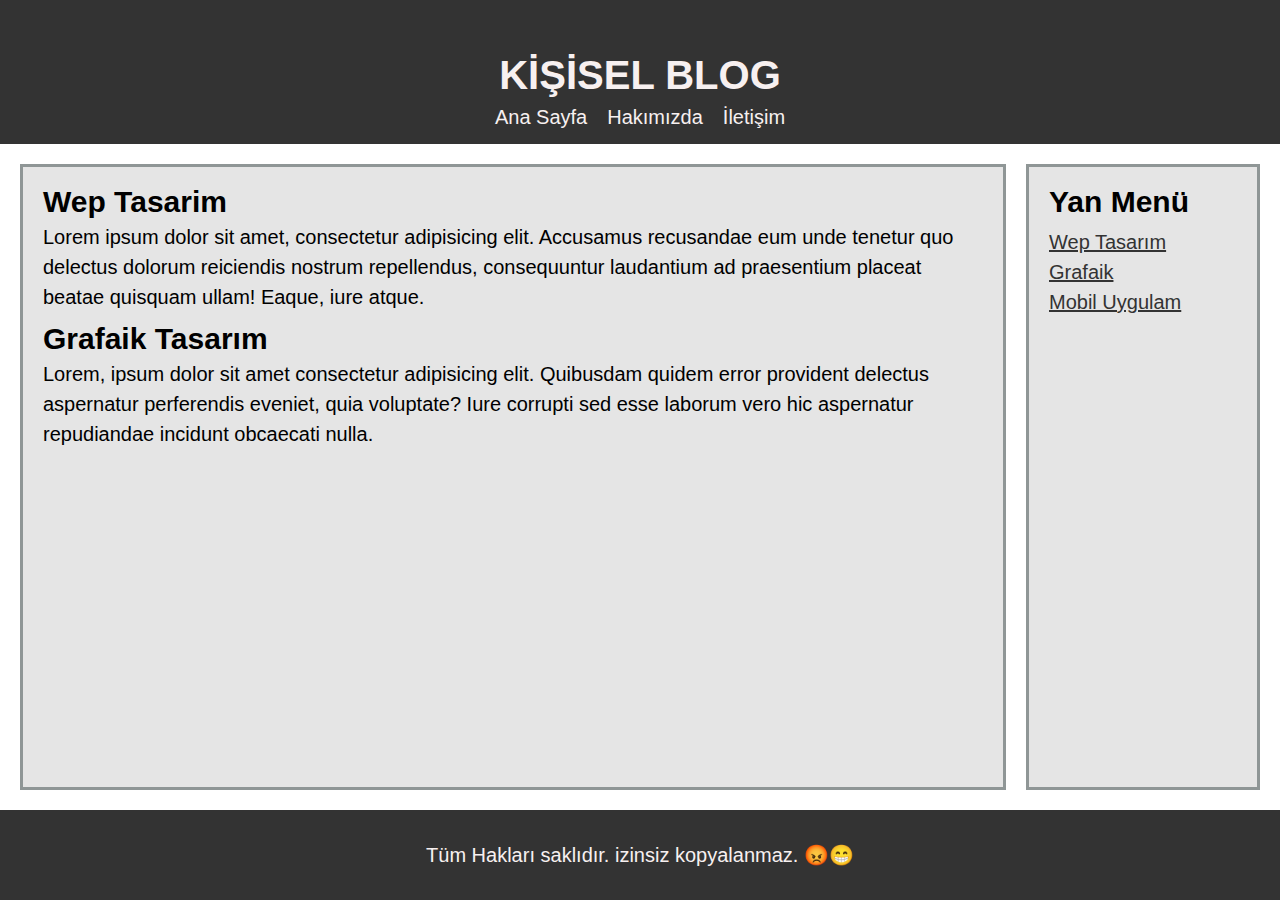
<file: -24-12-11/index.html>
<!DOCTYPE html>
<html lang="tr">
  <head>
    <meta charset="UTF-8" />
    <meta name="viewport" content="width=device-width, initial-scale=1.0" />
    <title>wep sityeme hoşg eldiniz</title>
    <link rel="stylesheet" href="tasarim.css" />
  </head>
  <body>
    <header>
      <h1>KİŞİSEL BLOG</h1>
      <nav>
        <ul id="main-menu">
          <li><a href="#">Ana Sayfa</a></li>
          <li><a href="#">Hakımızda</a></li>
          <li><a href="#">İletişim</a></li>
        </ul>
      </nav>
    </header>

    <main>
      <div id="content">
        <h2>Wep Tasarim</h2>
        <p>
          Lorem ipsum dolor sit amet, consectetur adipisicing elit. Accusamus
          recusandae eum unde tenetur quo delectus dolorum reiciendis nostrum
          repellendus, consequuntur laudantium ad praesentium placeat beatae
          quisquam ullam! Eaque, iure atque.
        </p>

        <h2>Grafaik Tasarım</h2>
        <p>
          Lorem, ipsum dolor sit amet consectetur adipisicing elit. Quibusdam
          quidem error provident delectus aspernatur perferendis eveniet, quia
          voluptate? Iure corrupti sed esse laborum vero hic aspernatur
          repudiandae incidunt obcaecati nulla.
        </p>
      </div>
      <aside>
        <h2>Yan Menü</h2>
        <ul >
          <li><a href="">Wep Tasarım</a></li>
          <li><a href="">Grafaik</a></li>
          <li><a href="">Mobil Uygulam</a> </li>
        </ul>
      </aside>
    </main>

    <footer> 
      <p>Tüm Hakları saklıdır. izinsiz kopyalanmaz. 😡😁</p>
    </footer>
  </body>
</html>
</file>
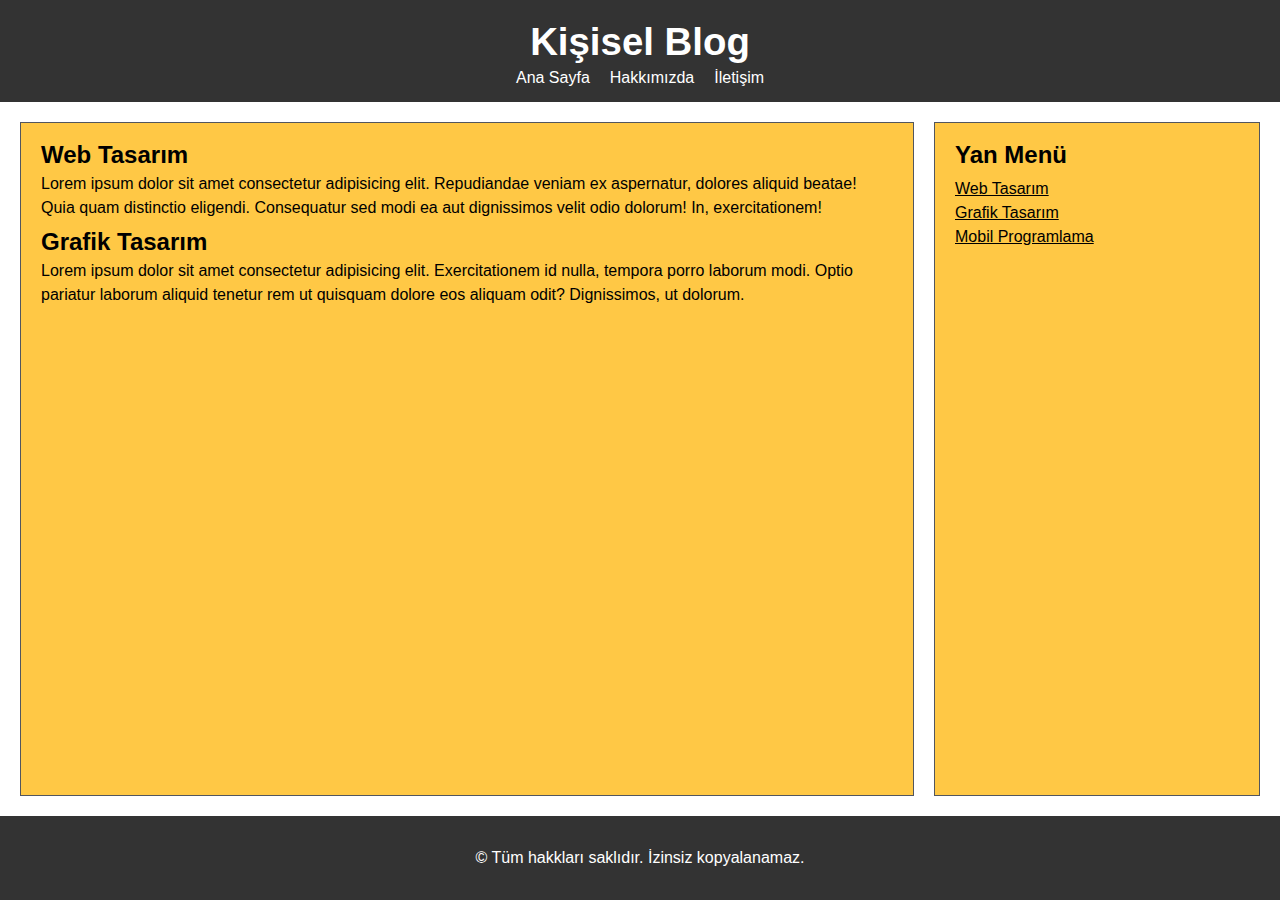
<file: site-241211/index.html>
<!DOCTYPE html>
<html lang="tr">
<head>
    <meta charset="UTF-8">
    <meta name="viewport" content="width=device-width, initial-scale=1.0">
    <title>Kişisel Sitem</title>
    <link rel="stylesheet" href="tasarim.css">
</head>
<body>

    <!-- üst bölüm -->
    <header>
        <h1>Kişisel Blog</h1>
        <nav>
            <ul id="main-menu">
                <li><a href="#">Ana Sayfa</a></li>
                <li><a href="#">Hakkımızda</a></li>
                <li><a href="#">İletişim</a></li>
            </ul>
        </nav>
    </header>

    <!-- orta bölüm-->
    <main>
        <div id="content"> <!-- content içerik demek-->
            <h2>Web Tasarım</h2>
            <p>Lorem ipsum dolor sit amet consectetur adipisicing elit. Repudiandae veniam ex aspernatur, dolores aliquid beatae! Quia quam distinctio eligendi. Consequatur sed modi ea aut dignissimos velit odio dolorum! In, exercitationem!</p>

            <h2>Grafik Tasarım</h2>
            <p>Lorem ipsum dolor sit amet consectetur adipisicing elit. Exercitationem id nulla, tempora porro laborum modi. Optio pariatur laborum aliquid tenetur rem ut quisquam dolore eos aliquam odit? Dignissimos, ut dolorum.</p>

        </div>
        <aside>
            <h2>Yan Menü</h2>
            <ul>
                <li><a href="#">Web Tasarım</a></li>
                <li><a href="#">Grafik Tasarım</a></li>
                <li><a href="#">Mobil Programlama</a></li>
            </ul>
        </aside>
    </main>

    <!-- alt bölüm-->
    <footer>
        <p> &copy; Tüm hakkları saklıdır. İzinsiz kopyalanamaz.</p>
    </footer>
</body>
</html>
</file>
<file: -24-12-11/tasarim.css>
* {
    margin: 0;
    padding: 0;
    box-sizing: border-box;
    font-family: sans-serif;
    
}


header,footer{
    padding-top: 30px;
    background-color: #333;
    color: #f7f0f0;
    text-align: center;
}

body{
     min-height: 100vh;
     display: flex;
     flex-direction: column;
      font-size:125%;
      line-height: 1.5em;
}

header h1{
    padding-top: 30px;
}


#main-menu{
    list-style: none;
    display: flex;
    justify-content: center;


}

#main-menu a{
    display: block;
    color: #f7f0f0;
    text-decoration: none;
     padding: 12px 10px;
}

main{
    padding: 20px;
    display: flex;
    gap: 20px;
    flex: auto;

}

#content{
    background-color: #e5e5e5;
    padding: 20px;
    border: #8f9696 solid  ;
    flex: 10;
}

#content p{
    margin-bottom: 12px; 
    margin-top: 5px;


}

aside{
    background-color: #e5e5e5;
    padding: 20px;
    border: #8f9696 solid;
    flex: 2;
}

aside ul{
    list-style: none;
}

aside h2{
    margin-bottom: 10px;
}

aside a{
    color: #333;
}

footer{
    padding-bottom: 30px;
    
}
</file>
<file: site-241211/tasarim.css>
/*Genel biçimlendirme*/
*{
    margin:0;
    padding: 0;
    box-sizing: border-box;
    font-family: sans-serif;
    
}

/*header bölümü*/

body{
    min-height:100vh; /*vh  view height görünen alanını yüksekliği*/
    display: flex;
    flex-direction: column; /*içindeki nesnelerin hangi yönde yerleşeceği*/
    line-height: 1.5em;
}

header,footer{
    padding-top:30px;
    background-color: #333;
    color:#fff;
    text-align: center;
}
header h1{
    font-size: 2.4em;
}

#main-menu{
    list-style: none;
    display: flex;
    justify-content: center;  /*içindeki flex öğleri ortalanır*/
}

#main-menu a{
    display: block;
    color:#fff;
    text-decoration: none;
    padding:12px 10px;
    
}


/*orta bölüm*/
main{
    display: flex;
    gap:20px; /*içindeki nesneler arasında boşluk bırak*/
    padding:20px;
    flex:auto;
}

#content{
    background-color: #ffc845;
    padding:20px; /*iç boşluk*/
    border:#52565e solid 1px;
    flex:9;
}

#content p{
    margin-bottom: 10px;
    margin-top:5px;
}


aside{
    background-color: #ffc845;
    padding:20px;
    border:#52565e solid 1px;
    flex:3;
}

aside h2{
    margin-bottom: 10px;
}

aside ul{
    list-style: none;
}

aside a{
    color:#000;
}

footer{
    padding-bottom:30px;
}
</file>
